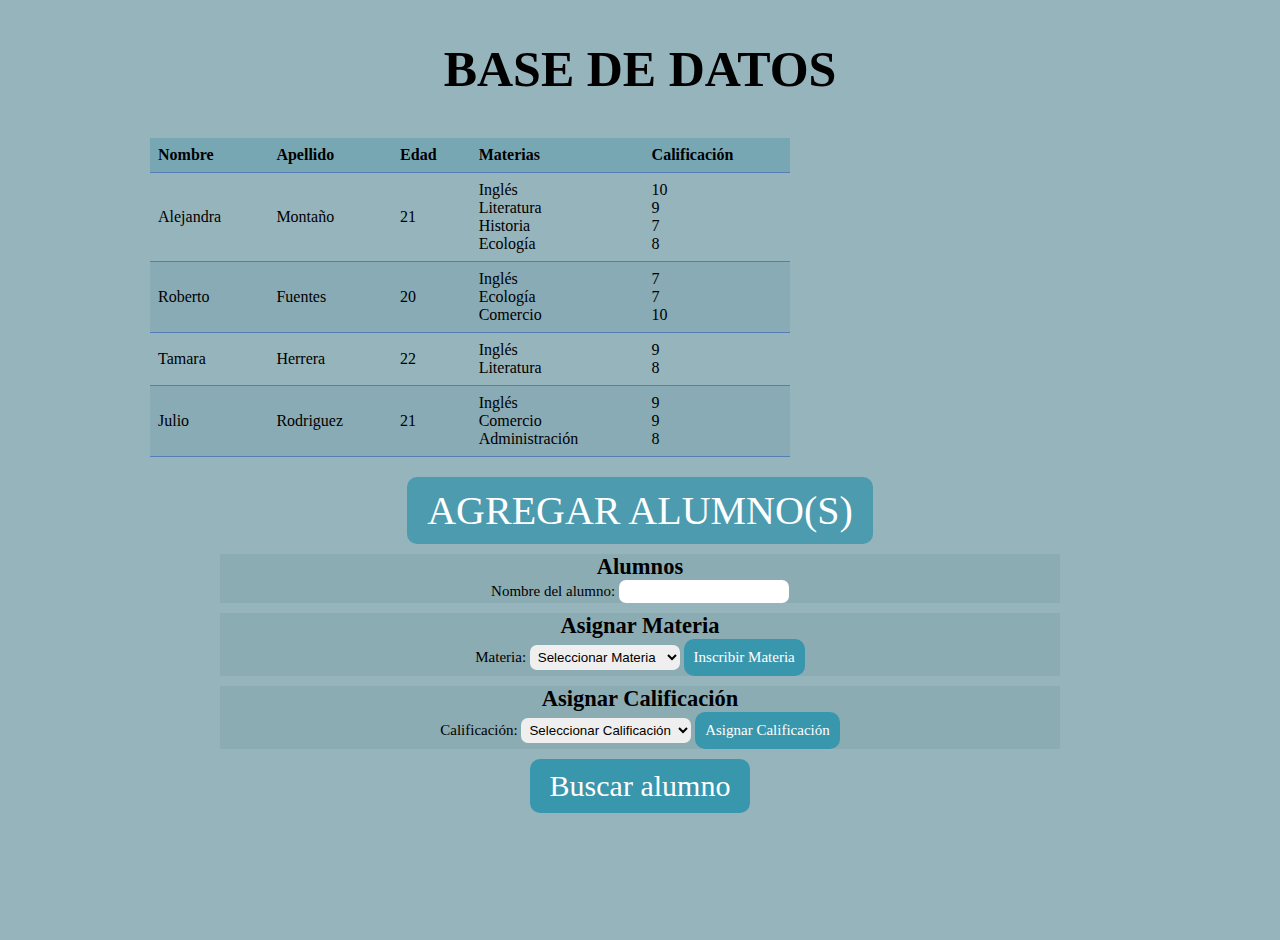
<file: index.html>
<!DOCTYPE html>
<html lang="en">
<head>
    <meta charset="UTF-8">
    <meta http-equiv="X-UA-Compatible" content="IE=edge">
    <meta name="viewport" content="width=device-width, initial-scale=1.0">
    <title>Página principal</title>
    <link rel="stylesheet" href="./css/style.css">
</head>
<body>
    <!--<button id="alumnos">ALUMNOS</button><br> -->
    <h1>BASE DE DATOS</h1>
    
    <table id="tabla">
        <thead>
          <tr>
            <th>Nombre</th>
            <th>Apellido</th>
            <th>Edad</th>
            <th>Materias</th>
            <th>Calificación</th>
          </tr>
        </thead>
        <tbody id="tabla-body"></tbody>
      </table>

    <button id="agregar">AGREGAR ALUMNO(S)</button>

    <div class="alta hidden">
        <label for="aluname">Nombre:</label><br>
        <input type="text" id="aluname" name="aluname"><br>
        <label for="alulastname">Apellido:</label><br>
        <input type="text" id="alulastname" name="alulastname"><br>
        <label for="aluage">Edad:</label><br>
        <input type="text" id="aluage" name="aluage"><br>
        <button id="btnAlta">Dar de alta</button>
    </div>

<!--ASIGNAR CALIFICACIONES Y MATERIAS-->
    <div class="diseño">
      <h2>Alumnos</h2>
      <label for="alumnos-list">Nombre del alumno:</label>
      <input type="text" id="alumnos-list">
    </div>
    
    <div class="diseño">
      <h2>Asignar Materia</h2>
      <label for="materia">Materia:</label>
      <select id="materia">
        <option value="">Seleccionar Materia</option>
        <option value="Inglés">Inglés</option>
        <option value="Literatura">Literatura</option>
        <option value="Historia">Historia</option>
        <option value="Ecología">Ecología</option>
        <option value="Comercio">Comercio</option>
        <option value="Administración">Administración</option>
      </select>
    
      <button id="inscribirMateria">Inscribir Materia</button>
    </div>
    
    <div class="diseño">
      <h2>Asignar Calificación</h2>
      <label for="calificacion">Calificación:</label>
      <select id="calificacion">
        <option value="">Seleccionar Calificación</option>
        <option value="0">0</option>
        <option value="1">1</option>
        <option value="2">2</option>
        <option value="3">3</option>
        <option value="4">4</option>
        <option value="5">5</option>
        <option value="6">6</option>
        <option value="7">7</option>
        <option value="8">8</option>
        <option value="9">9</option>
        <option value="10">10</option>
      </select>
    
      <button id="asignarCalificacion">Asignar Calificación</button>
    </div>

    <button id="botonBuscar">Buscar alumno</button><br>
    
    <div class="diseñoNuevo hidden">
      <label for="buscarAlumno">Nombre del alumno:</label>
      <input type="text" id="buscarAlumno">
      <button id="btnBuscar">Buscar</button>
      <p id="mostrarAlumno"></p>
    </div>

   
    <script src="./src/main.js"></script>
</body>
</html>
</file>
<file: css/style.css>
* {
    margin: 0;
    padding: 0;
    box-sizing: border-box;
}

body {
    font-family: 'Times New Roman', Times, serif;
    color: black;
    height: 100vh;
    align-items: center;
    justify-content: center;
    text-align: center;
    background-color: rgb(150, 180, 188);
}

#alumnos {
    margin: 60px;
    background-color: rgb(76, 155, 175);
    border: none;
    color: white;
    padding: 10px 20px;
    text-align: center;
    text-decoration: none;
    display: inline-block;
    font-size: 40px;
    font-family: 'Times New Roman', Times, serif;
    border-radius: 10px;
    transition-duration: 0.4s;
    cursor: pointer;
}

#alumnos:hover {
    background-color: rgb(67, 136, 154);
}

#agregar {
    background-color: rgb(76, 155, 175);
    border: none;
    color: white;
    padding: 10px 20px;
    text-align: center;
    text-decoration: none;
    display: inline-block;
    font-size: 40px;
    font-family: 'Times New Roman', Times, serif;
    border-radius: 10px;
    transition-duration: 0.4s;
    cursor: pointer;
    margin-top: 20px;
}

#agregar:hover {
    background-color: rgb(67, 136, 154);
}

#btnAlta {
    background-color: rgb(76, 155, 175);
    border: none;
    color: white;
    text-align: center;
    text-decoration: none;
    font-size: 20px;
    border-radius: 10px;
    padding: 10px;
    margin: 10px;
    cursor: pointer;
    font-family: 'Times New Roman', Times, serif;
}

#btnAlta:hover {
    background-color: rgb(67, 136, 154);
}

.alta {
    background-color: rgb(76, 155, 175, 0.3);
    padding: 10px;
    margin-top: 20px;
    margin-left: 150px;
    margin-right: 150px;
    font-size: 20px;
}

.hidden {
    display: none;
}

h1 {
    margin: 40px;
    font-size: 50px;
}

#verLista{
    background-color: rgb(56, 150, 173);
    border: none;
    color: white;
    padding: 10px 20px;
    text-align: center;
    text-decoration: none;
    display: inline-block;
    font-size: 30px;
    font-family: 'Times New Roman', Times, serif;
    border-radius: 10px;
    transition-duration: 0.4s;
    cursor: pointer;
}

#verLista:hover {
    background-color: rgb(67, 136, 154);
}

/*TABLA*/
#tabla {
    border-collapse: collapse;
    margin-top: 10px;
    margin-left: 150px;
    margin-right: 50px;
    width: 50%;
    align-items: center;
    justify-content: center;
    text-align: center;
  }
  
  #tabla th,
  #tabla td {
    padding: 8px;
    text-align: left;
    border-bottom: 1px solid rgb(85, 125, 182);
  }
  
  #tabla th {
    background-color: rgb(120, 167, 180);
  }
  
  #tabla tbody tr:nth-child(even) {
    background-color: rgb(137, 171, 181);
  }
  
  #tabla tbody tr:hover {
    background-color: rgb(120, 167, 180);
  }
  
/*Asignar materia y calificación*/
#inscribirMateria{
    background-color: rgb(56, 150, 173);
    border: none;
    color: white;
    padding: 10px;
    text-align: center;
    text-decoration: none;
    display: inline-block;
    font-size: 15px;
    font-family: 'Times New Roman', Times, serif;
    border-radius: 10px;
    transition-duration: 0.4s;
    cursor: pointer;
}

#inscribirMateria:hover{
    background-color: rgb(41, 144, 170);
    font-size: 18px;
}

#asignarCalificacion{
    background-color: rgb(56, 150, 173);
    border: none;
    color: white;
    padding: 10px;
    text-align: center;
    text-decoration: none;
    display: inline-block;
    font-size: 15px;
    font-family: 'Times New Roman', Times, serif;
    border-radius: 10px;
    transition-duration: 0.4s;
    cursor: pointer;
}

#asignarCalificacion:hover{
    background-color: rgb(41, 144, 170);
    font-size: 18px;
}

.diseño{
    background-color: rgb(140, 172, 180);
    margin-top: 10px;
    margin-left: 220px;
    margin-right: 220px;
    margin-bottom: 10px;
    font-size: 15px;
}

#materia{
    padding: 4px;
    border-radius: 7px;
    border: none;
    width: 150px;
}

#calificacion{
    padding: 4px;
    border-radius: 7px;
    border: none;
    width: 170px;
}

#alumnos-list{
    padding: 4px;
    border-radius: 7px;
    border: none;
    width: 170px;
}

/*BUSCAR ALUMNO*/
#botonBuscar{
    background-color: rgb(56, 150, 173);
    border: none;
    color: white;
    padding: 10px 20px;
    text-align: center;
    text-decoration: none;
    display: inline-block;
    font-size: 30px;
    font-family: 'Times New Roman', Times, serif;
    border-radius: 10px;
    transition-duration: 0.4s;
    cursor: pointer;
}

#botonBuscar:hover {
    background-color: rgb(67, 136, 154);
}

.diseñoNuevo{
    margin: 10px;
    padding: 30px;
    font-size: 20px;
}

#btnBuscar{
    background-color: rgb(56, 150, 173);
    border: none;
    color: white;
    padding: 10px;
    text-align: center;
    text-decoration: none;
    display: inline-block;
    font-size: 15px;
    font-family: 'Times New Roman', Times, serif;
    border-radius: 10px;
    transition-duration: 0.4s;
    cursor: pointer;
}

#btnBuscar:hover{
    background-color: rgb(41, 144, 170);
    font-size: 18px;
}
</file>
